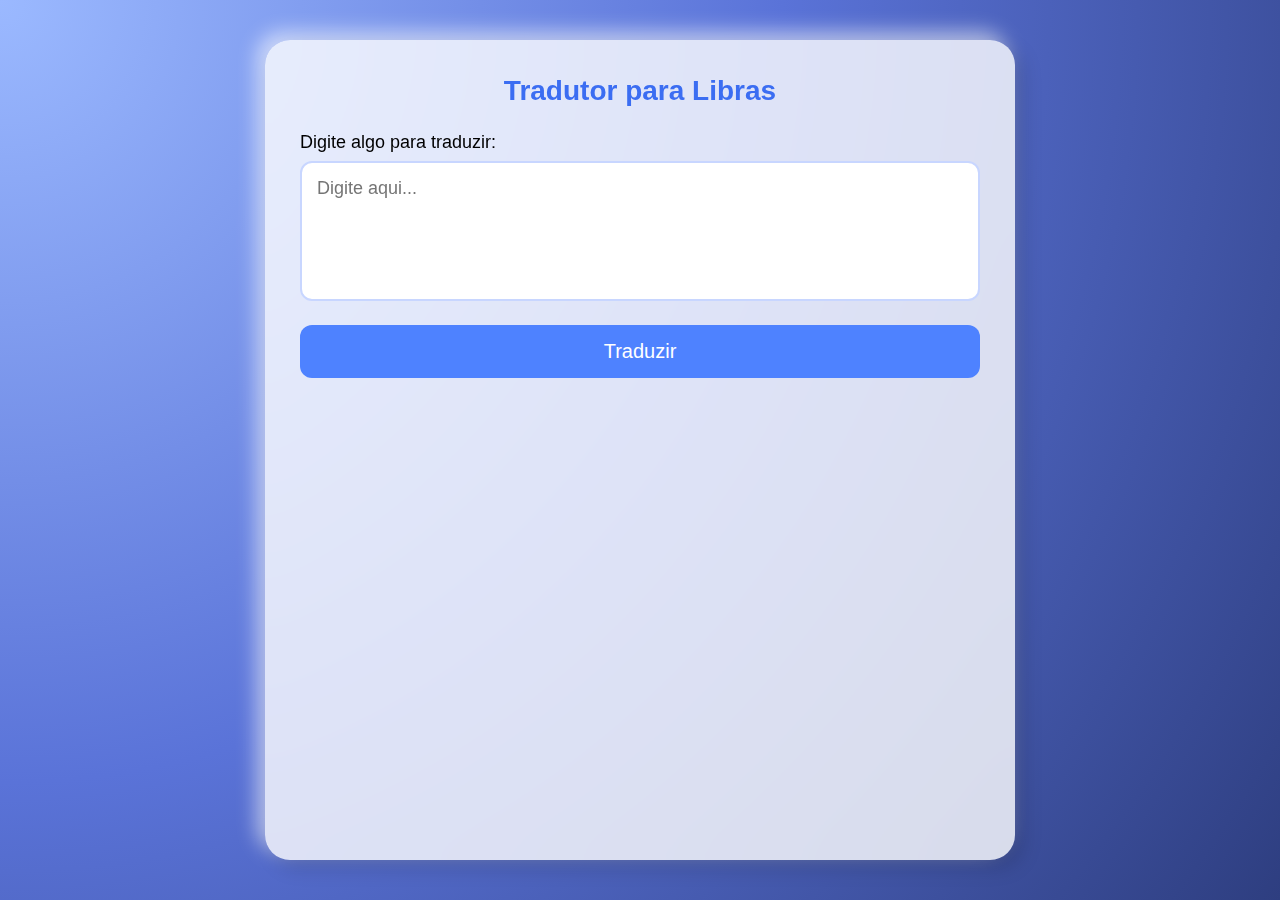
<file: index.html>
<!DOCTYPE html>
<html lang="pt-BR">
<head>
  <meta charset="UTF-8" />
  <meta name="viewport" content="width=device-width, initial-scale=1.0" />
  <title>Tradutor de Libras</title>

  <!-- Link do CSS externo -->
  <link rel="stylesheet" href="style.css" />
</head>
<body>

<div class="container">
  <h1>Tradutor para Libras</h1>

  <label for="entradaTexto" class="labelTexto">Digite algo para traduzir:</label>
  <textarea id="entradaTexto" class="textArea" placeholder="Digite aqui..."></textarea>

  <button id="botaoTraduzir">Traduzir</button>

  <div id="listaTextos"></div>
</div>

<!-- VLibras -->
<div vw class="enabled">
  <div vw-access-button class="active"></div>
  <div vw-plugin-wrapper></div>
</div>
<script src="https://vlibras.gov.br/app/vlibras-plugin.js"></script>

<!-- JavaScript externo -->
<script src="script.js"></script>

</body>
</html>
</file>
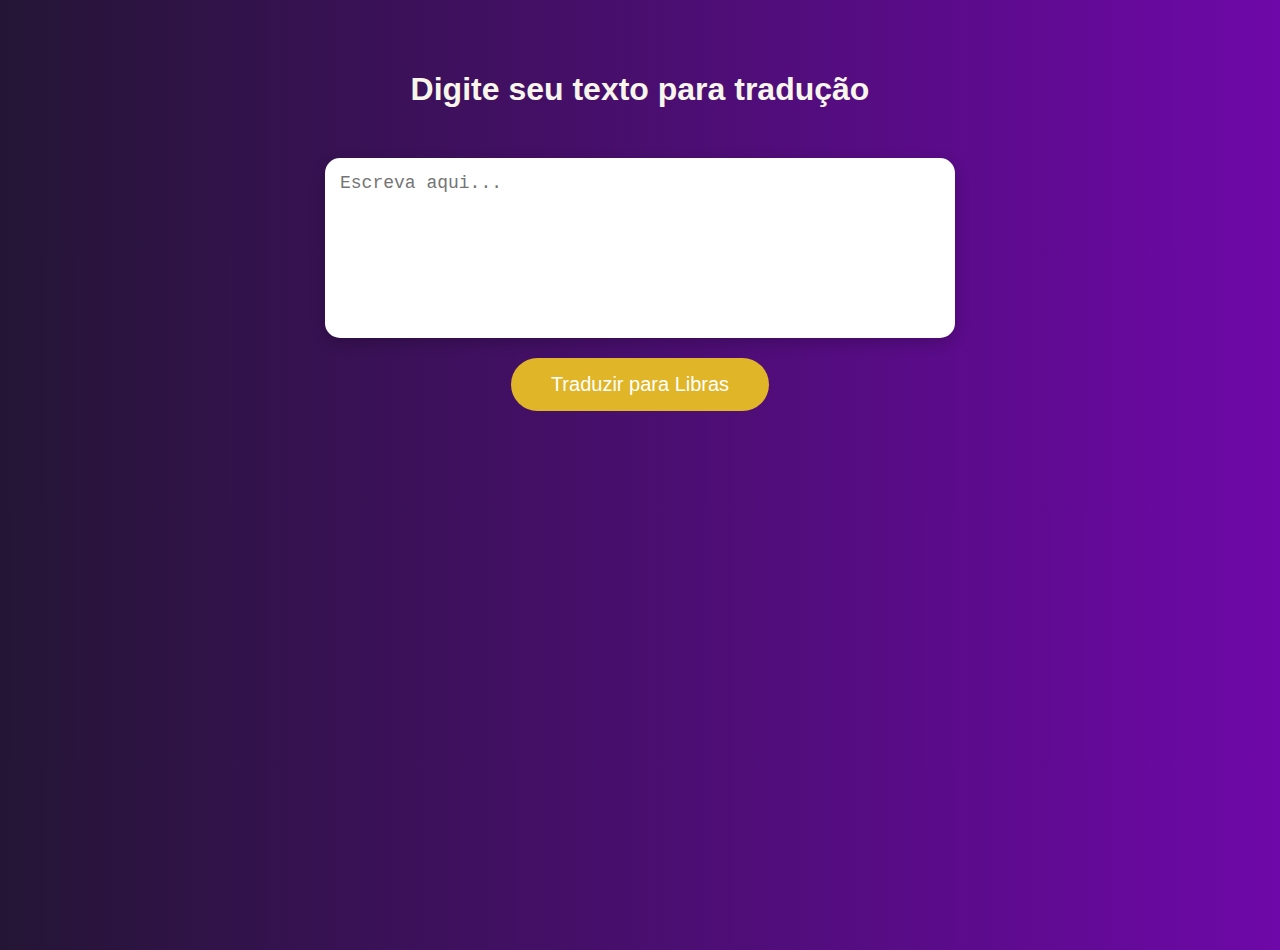
<file: Site libras/index.html>
<!DOCTYPE html>
<html lang="pt-BR">
<head>
<meta charset="UTF-8">
<meta name="viewport" content="width=device-width, initial-scale=1.0">
<title>Tradutor De Libras</title>
<link rel="stylesheet" href="index.css">
<style>
body {
  margin: 0;
  padding: 0;
  display: flex;
  flex-direction: column;
  align-items: center;
  font-family: Arial, sans-serif;
  background: linear-gradient(to right, #241535, #6e08a8);
  min-height: 100vh;
  padding-top: 50px;
}

.textArea {
  width: 80%;
  max-width: 600px;
  height: 150px;
  padding: 15px;
  font-size: 18px;
  border-radius: 15px;
  border: none;
  resize: none;
  box-shadow: 0 5px 15px rgba(0,0,0,0.2);
  outline: none;
  transition: all 0.3s;
}

.textArea:focus {
  box-shadow: 0 0 20px #007BFF;
}

button {
  margin-top: 20px;
  padding: 15px 40px;
  font-size: 20px;
  border-radius: 50px;
  border: none;
  cursor: pointer;
  background-color: #e0b528;
  color: white;
  transition: all 0.3s;
}

button:hover {
  background-color: #e06e11;
}

/* Parágrafo estilizado */
.paragrafoTexto {
  position: relative;
  margin-top: 20px;
  background-color: rgba(255,255,255,0.9);
  padding: 15px 50px 15px 20px;
  border-radius: 15px;
  font-size: 18px;
  max-width: 600px;
  width: 80%;
  box-shadow: 0 5px 15px rgba(0,0,0,0.2);
}

/* Botão de excluir no canto do parágrafo */
.excluirBtn {
  position: absolute;
  top: 10px;
  right: 15px;
  background: #FF4136;
  border: none;
  color: white;
  border-radius: 50%;
  width: 25px;
  height: 25px;
  cursor: pointer;
  font-weight: bold;
  font-size: 16px;
  line-height: 25px;
  text-align: center;
  padding: 0;
}

.excluirBtn:hover {
  background: #cc3329;
}
</style>
</head>
<body>
<h1 style="color: #f8f6eb; text-align: center; margin-bottom: 20px;">
  Digite seu texto para tradução
</h1>

<textarea id="meuTexto" class="textArea" placeholder="Escreva aqui..."></textarea>
<button id="enviarTexto">Traduzir para Libras</button>

<!-- Área onde os parágrafos aparecerão -->
<div id="containerTextos"></div>

<!-- VLibras -->
<div vw class="enabled">
  <div vw-access-button class="active"></div>
  <div vw-plugin-wrapper></div>
</div>
<script src="https://vlibras.gov.br/app/vlibras-plugin.js"></script>
<script>
const vlibras = new window.VLibras.Widget('https://vlibras.gov.br/app');
const btn = document.getElementById('enviarTexto');
const texto = document.getElementById('meuTexto');
const container = document.getElementById('containerTextos');

btn.addEventListener('click', () => {
  if(texto.value.trim() === "") return; // não adiciona texto vazio

  // Cria o parágrafo estilizado
  let p = document.createElement('p');
  p.className = 'paragrafoTexto';
  p.textContent = texto.value;

  // Cria o botão de excluir
  let excluir = document.createElement('button');
  excluir.className = 'excluirBtn';
  excluir.textContent = '×';
  excluir.onclick = () => container.removeChild(wrapper);

  // Container do parágrafo + botão
  let wrapper = document.createElement('div');
  wrapper.style.position = 'relative';
  wrapper.appendChild(p);
  wrapper.appendChild(excluir);

  container.appendChild(wrapper);

  // VLibras vai traduzir
  let temp = document.createElement('p');
  temp.textContent = texto.value;
  document.body.appendChild(temp);
  setTimeout(() => document.body.removeChild(temp), 2000);

  texto.value = ""; // limpa textarea
});
</script>

</body>
</html>
</file>
<file: Site libras/index.css>
body{
    background-color: rgb(20, 53, 145);
    color: white;
}

/* Área de texto */
.textArea {
  width: 80%;
  max-width: 600px;
  height: 150px;
  margin-top: 30px;
  padding: 15px;
  font-size: 18px;
  border-radius: 15px;
  border: none;
  resize: none; /* impede redimensionamento manual */
  box-shadow: 0 5px 15px rgba(0,0,0,0.2);
  outline: none;
  transition: all 0.3s;
}

/* Efeito quando focado */
.textArea:focus {
  box-shadow: 0 0 20px #007BFF;
}
body {
  margin: 0;
  padding: 0;
  display: flex;
  flex-direction: column;
  align-items: center;
  font-family: Arial, sans-serif;
  background: #121212; /* fundo escuro */
  color: #ffffff; /* cor padrão do texto */
  min-height: 100vh;
  padding-top: 50px;
}

.textArea {
  width: 80%;
  max-width: 600px;
  height: 150px;
  padding: 15px;
  font-size: 18px;
  border-radius: 15px;
  border: none;
  resize: none;
  box-shadow: 0 5px 15px
}
</file>
<file: style.css>
/* Reset */
* {
  margin: 0;
  padding: 0;
  box-sizing: border-box;
  font-family: "Segoe UI", Arial, sans-serif;
}

/* Fundo do site */
body {
  background: radial-gradient(circle at top left, #9bb9ff, #5a73d8, #2e3e80);
  min-height: 100vh;
  display: flex;
  justify-content: center;
  padding: 40px 20px;
}


/* Card central */
.container {
  width: 100%;
  max-width: 750px;
  background: #ffffffcc;
  backdrop-filter: blur(20px);
  padding: 35px;
  border-radius: 25px;
  box-shadow:
    8px 8px 20px rgba(0, 0, 0, 0.15),
    -8px -8px 20px rgba(255, 255, 255, 0.6);
  animation: fade 0.4s ease;
}


/* Animação */
@keyframes fade {
  from { opacity: 0; transform: translateY(10px); }
  to { opacity: 1; transform: translateY(0); }
}

h1 {
  text-align: center;
  color: #3b6df2;
  margin-bottom: 25px;
  font-size: 28px;
  font-weight: 700;
}

.labelTexto {
  display: block;
  font-size: 18px;
  margin-bottom: 8px;
}

/* Área de digitação */
.textArea {
  width: 100%;
  height: 140px;
  padding: 15px;
  border-radius: 12px;
  border: 2px solid #c8d6ff;
  font-size: 18px;
  outline: none;
  transition: 0.3s;
  resize: none;
}

.textArea:focus {
  border-color: #4e82ff;
  box-shadow: 0 0 10px rgba(78, 130, 255, 0.4);
}

/* Botão */
button {
  margin-top: 20px;
  width: 100%;
  padding: 15px;
  font-size: 20px;
  border-radius: 12px;
  border: none;
  cursor: pointer;
  background: #4e82ff;
  color: white;
  transition: 0.25s;
}

button:hover {
  background: #335edc;
}

/* Blocos de texto traduzido */
.textoItem {
  position: relative;
  background: #f3f7ff;
  padding: 18px 20px;
  border-left: 6px solid #4e82ff;
  border-radius: 12px;
  margin-top: 20px;
  animation: fade 0.4s ease;
}

/* Botão de apagar */
.deleteBtn {
  position: absolute;
  top: 10px;
  right: 10px;
  width: 28px;
  height: 28px;
  border-radius: 50%;
  background: #ff4d4d;
  color: white;
  border: none;
  cursor: pointer;
  font-size: 18px;
  line-height: 26px;
  text-align: center;
  transition: 0.25s;
}

.deleteBtn:hover {
  background: #d63b3b;
}

/* Ajustes só para celular */
@media (max-width: 600px) {

  body {
    padding: 15px; /* cria espaço nas laterais sem afetar PC */
  }

  .container {
    max-width: 100%;
    padding: 20px;
    border-radius: 16px;
  }

  .textArea {
    font-size: 16px;
    padding: 12px;
  }

  button {
    font-size: 18px;
    padding: 10px 14px;
  }

  .textoItem {
    padding: 15px;
    margin-bottom: 12px;
    flex-direction: column; /* deixa o botão de excluir respirar */
    align-items: flex-start;
  }

  .deleteBtn {
    width: 28px;
    height: 28px;
    font-size: 18px;
    margin-top: 8px;
  }

  .darkModeBtn {
    width: 40px;
    height: 40px;
    font-size: 20px;
    top: 12px;
    right: 12px;
  }
}
</file>
